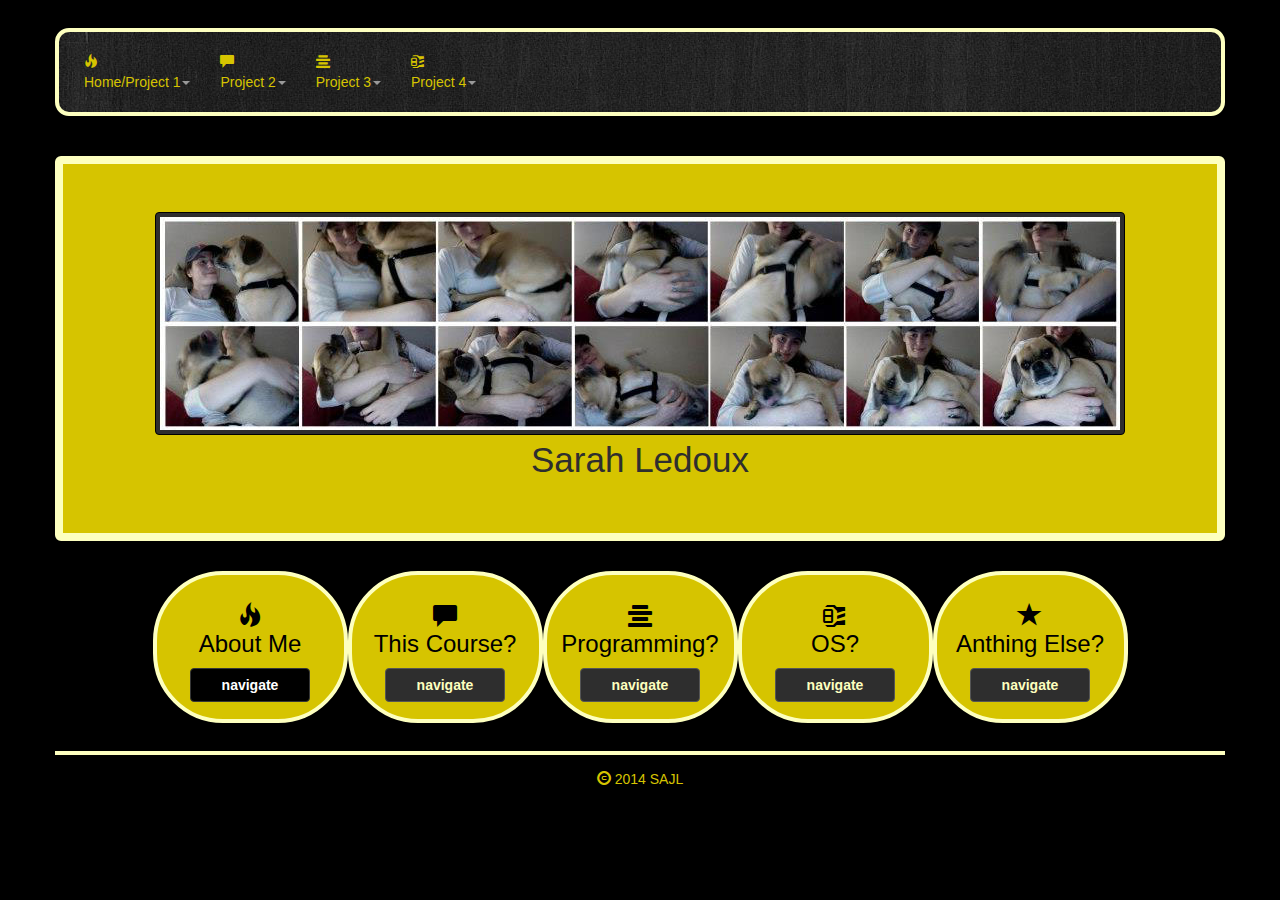
<file: p1/index.html>
<!doctype html>
<html lang="en">
  <head>
  <!--CSCIE15-Fall2014-Project1-LedouxSarah-->
    <meta charset="utf-8">
    <meta name="viewport" content="width=device-width, initial-scale=1.0">
    <title>Project 1</title>
    <link href="css/bootstrap.min.css" rel="stylesheet">
</head>
<body>
    <div class="container">

<!--Navigation Bar-->
    	<div class="row">
          <nav class="navbar navbar-warning navbar-inverse" role="navigation">
              <div class="navbar-header">
                <button type="button" class="navbar-toggle" data-toggle="collapse" data-target=".navbar-collapse">
                 <span class="glyphicon glyphicon-hand-down"></span>
                </button>
              </div>
              <div class="collapse navbar-collapse navbar-collapse">
                <ul class="nav navbar-nav">
                    <li class="dropdown"><a href="#" class="dropdown-toggle" data-toggle="dropdown"><span class="glyphicon glyphicon-fire"></span><br>Home/Project 1<b class="caret"></b></a>
                       <ul class="dropdown-menu">
                          <li><a href="https://github.com/SAJL/CSCIE15.git">Git</a></li>
                          <li><a href="http://sarahledoux.com/hes/cscie15/p1">Live URL</a></li>
                       </ul>
                     </li>
                    <li class="dropdown"><a href="#" class="dropdown-toggle" data-toggle="dropdown"><span class="glyphicon glyphicon-comment"></span><br>Project 2<b class="caret"></b></a>
                       <ul class="dropdown-menu">
                          <li><a href="#">Git</a></li>
                          <li><a href="#">Live URL</a></li>
                       </ul>
                    </li>
                     <li class="dropdown"><a href="#" class="dropdown-toggle" data-toggle="dropdown"><span class="glyphicon glyphicon-align-center"></span><br>Project 3<b class="caret"></b></a>
                       <ul class="dropdown-menu">
                          <li><a href="#">Git</a></li>
                          <li><a href="#">Live URL</a></li>
                       </ul>
                     </li>
                     <li class="dropdown"><a href="#" class="dropdown-toggle" data-toggle="dropdown"><span class="glyphicon glyphicon-compressed"></span><br>Project 4<b class="caret"></b></a>
                       <ul class="dropdown-menu">
                          <li><a href="#">Git</a></li>
                          <li><a href="#">Live URL</a></li>
                       </ul>
                     </li>
                </ul>
              </div>
            </nav>
        </div>

<!-- article text -->
		<article class="row"> 
        	<div class="col-xs-12"> <br>
            </div>
		</article>
        
        
<!--jumbotron-->
        <div class="row clearfix">
			<div class="jumbotron">
                	<img src="images/knishandme.jpg" alt="expand my mind" id="Knish!" class="img-responsive img-rounded img-middle img-thumbnail caption"><br>Sarah Ledoux</div></div>



<!-- Grid Thumbnail Navigation -->
<div class="clearfix visible-xs visible-sm visible-md visible-lg centered"></div>
        <div class="row clearfix">
          <div class="col-lg-1 col-centered"></div>
        
            <div class="col-md-2 col-sm-6 col-xs-12 thumbnail caption">
                        <h3><span id="me" class="glyphicon glyphicon-fire" rel="popover" data-title="Sarah Ledoux" data-content="Currently, I'm a Academic Technologist in higher ed in charge of support & training for faculty, staff & students for LMS. In a previous life, I was a general, pre to post, technician and editor at several documentary film houses."></span><br>About Me</h3>
       					<p><a href="http://sarahledoux.com/hes/cscie15/p1" class="active btn btn-warning">navigate</a></p>
          	</div>
            
            <div class="col-md-2 col-sm-6 col-xs-12 thumbnail caption">
                        <h3><span id="course" class="glyphicon glyphicon-comment" rel="popover" data-original-title="Taking this Course" data-content="I want to expand my knowledge of the Git community and development of applications so that I can better support, recommend and develop learning tools."></span><br>This Course?</h3>
                        <p><a href="http://sarahledoux.com/hes/cscie15/p1" class="btn btn-warning">navigate</a></p>
       	  </div>
            
            <div class="col-md-2 col-sm-6 col-xs-12 thumbnail caption">
                        <h3><span id="program" class="glyphicon glyphicon-align-center" rel="popover" data-original-title="Programming" data-content="I've done a lot of web design and implimention of programs, with minor tinkering, but nothing on a real scale. I did learn a litte of programming in edX classes for Ruby and Python"></span><br>Programming?</h3>
                        <p><a href="http://sarahledoux.com/hes/cscie15/p1" class="btn btn-warning">navigate</a></p>
          	</div>
            
          <div class="col-md-2 col-sm-6 col-xs-12 thumbnail caption">
                        <h3><span id="os" class="glyphicon glyphicon-compressed" rel="popover" data-original-title="what OS?" data-content="I'm primarily using a MAC"></span><br>OS?</h3>
                        <p><a href="http://sarahledoux.com/hes/cscie15/p1" class="btn btn-warning">navigate</a></p>
          	</div>

            <div class="col-md-2 col-sm-6 col-xs-12 thumbnail caption">
                        <h3><span id="anything" class="glyphicon glyphicon-star" rel="popover" data-original-title="Anything Else?" data-content="That's my dog, licking me and rolling like a mad man! He's awesome!"></span><br>Anthing Else?</h3>
                        <p><a href="http://sarahledoux.com/hes/cscie15/p1" class="btn btn-warning">navigate</a></p>
            </div>
            
        </div>

        
<!--footer-->
        <footer class="row">
               <p><span class="glyphicon glyphicon-copyright-mark"></span> 2014 SAJL</p>
        </footer>
        
        
	</div>
    
<!-- end container -->

<!-- javascript -->
  <script src="http://code.jquery.com/jquery-2.0.3.min.js"></script>
    <script src="js/tooltip.js"></script>
    <script src="js/popover.js"></script>
    <script src="js/bootstrap.min.js"></script>
  <script>
      $(function (){
         $("#me").popover({
		 placement:'top',
		 trigger: "hover"})
      });
      </script>
      <script>
      $(function (){
         $("#course").popover({
		 placement:'top',
		 trigger: "hover"})
      });
      </script>
      <script>
      $(function (){
         $("#program").popover({
		 placement:'top',
		 trigger: "hover"})
      });
      </script>
      <script>
      $(function (){
         $("#os").popover({
		 placement:'top',
		 trigger: "hover"})
      });
      </script>
      <script>
      $(function (){
         $("#anything").popover({
     placement:'top',
     trigger: "hover"})
      });
      </script>
</body>
</html>
</file>
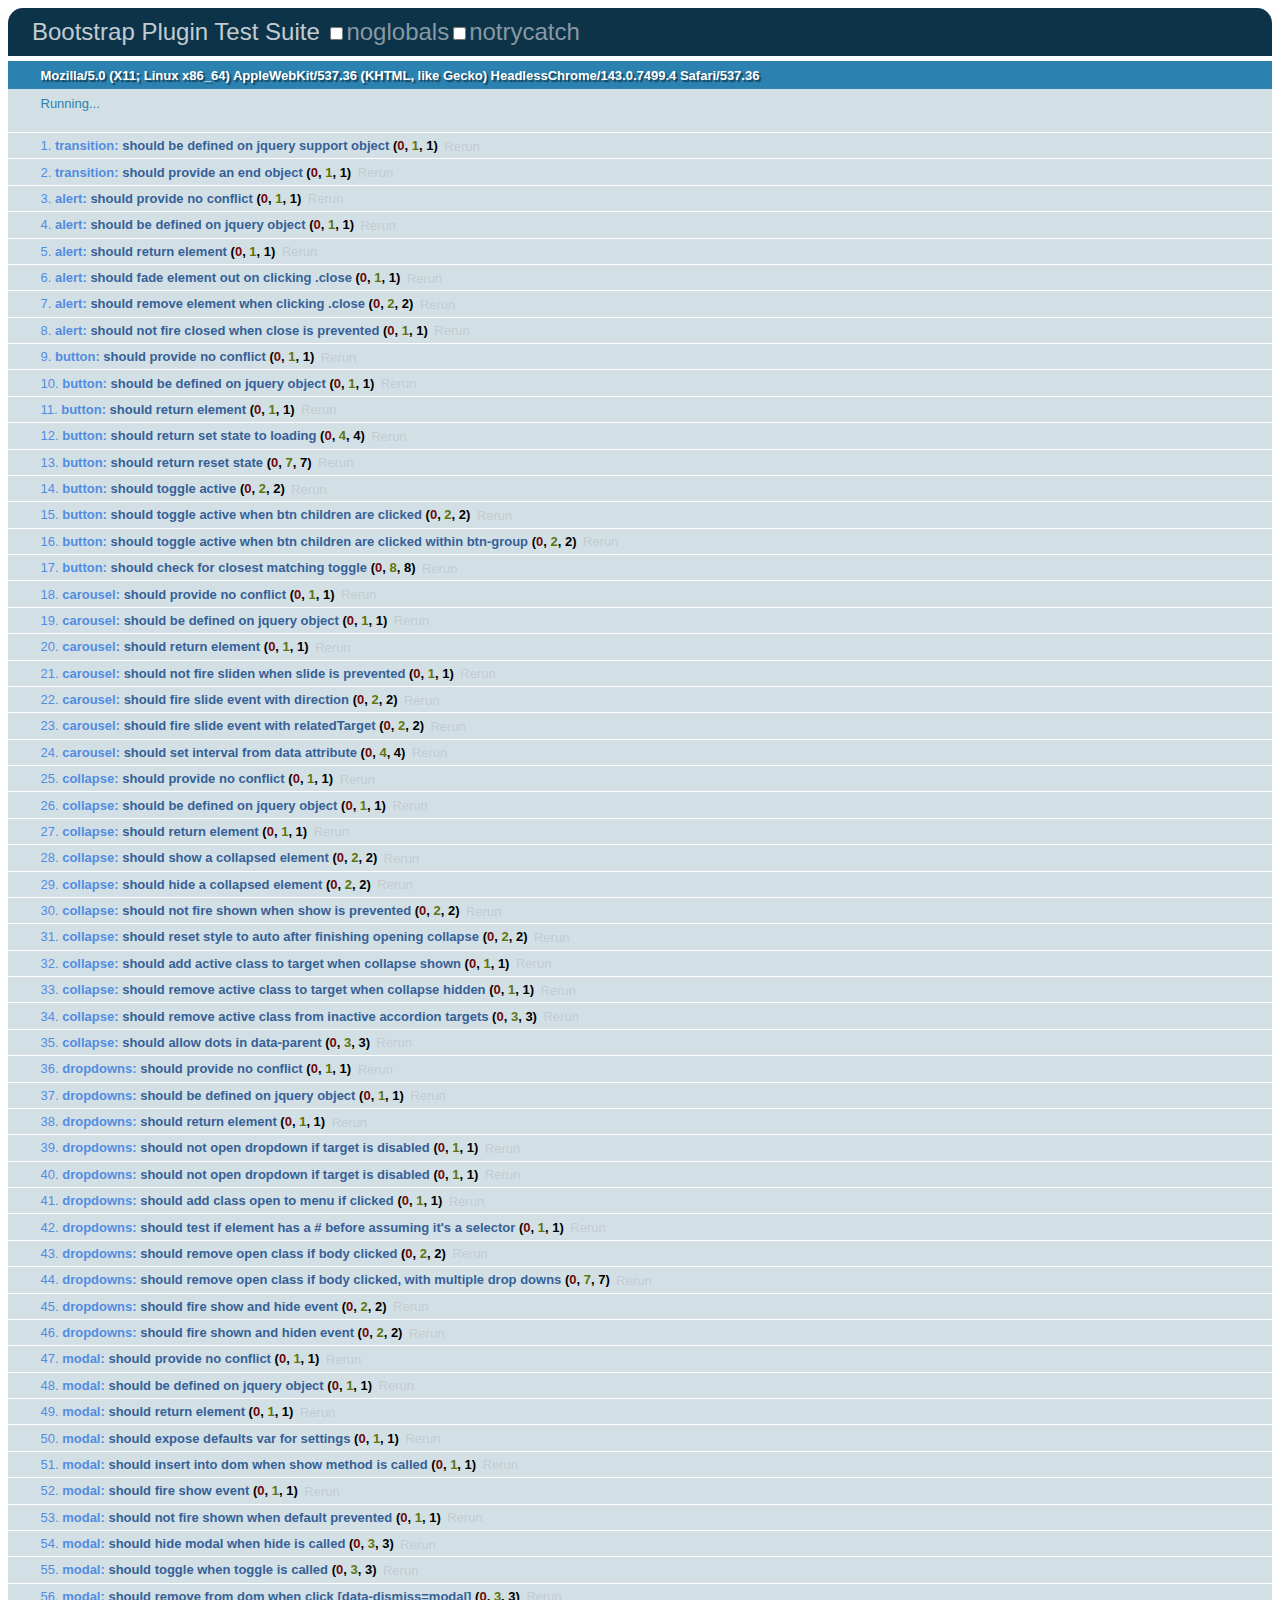
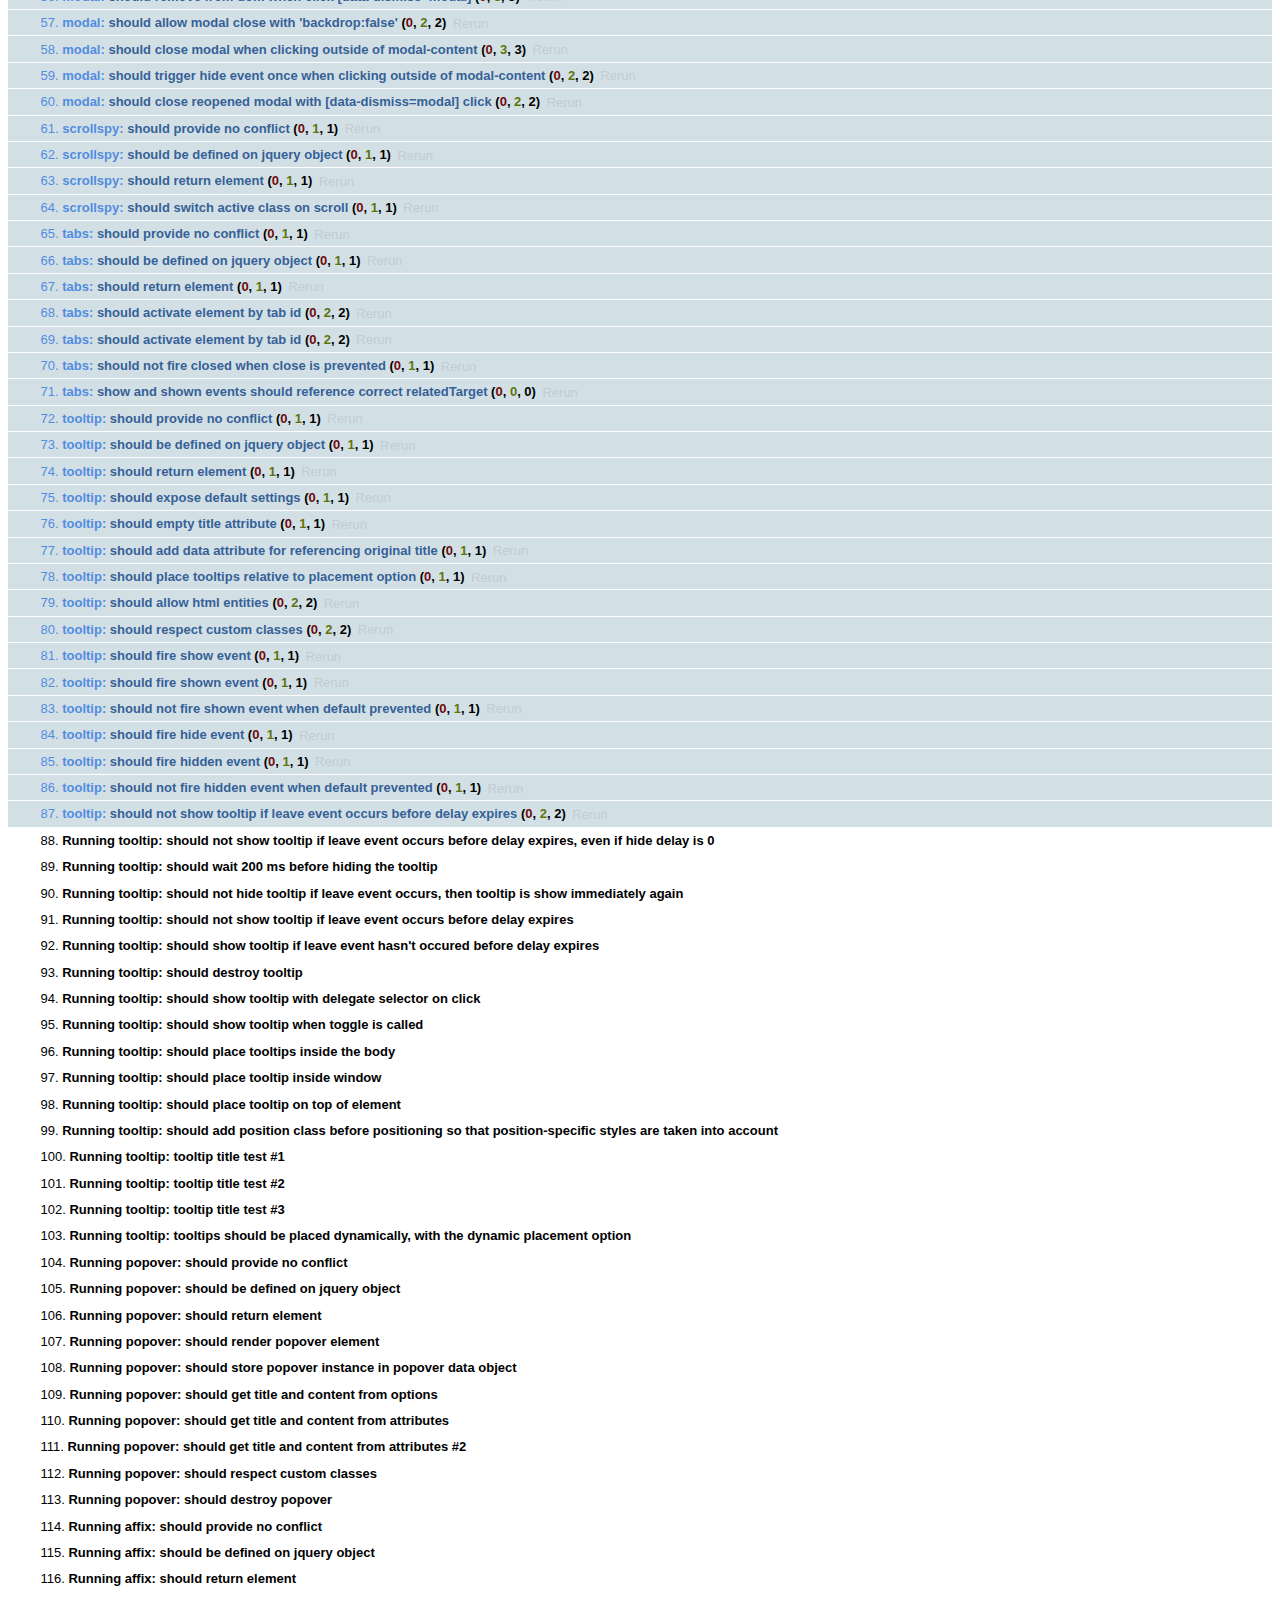
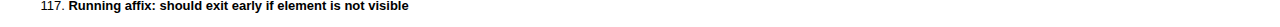
<file: js/tests/index.html>
<!DOCTYPE HTML>
<html>
<head>
  <title>Bootstrap Plugin Test Suite</title>

  <!-- jquery -->
  <!--<script src="http://code.jquery.com/jquery-1.7.min.js"></script>-->
  <script src="vendor/jquery.js"></script>

  <!-- qunit -->
  <link rel="stylesheet" href="vendor/qunit.css" media="screen">
  <script src="vendor/qunit.js"></script>

  <!--  plugin sources -->
  <script src="../../js/transition.js"></script>
  <script src="../../js/alert.js"></script>
  <script src="../../js/button.js"></script>
  <script src="../../js/carousel.js"></script>
  <script src="../../js/collapse.js"></script>
  <script src="../../js/dropdown.js"></script>
  <script src="../../js/modal.js"></script>
  <script src="../../js/scrollspy.js"></script>
  <script src="../../js/tab.js"></script>
  <script src="../../js/tooltip.js"></script>
  <script src="../../js/popover.js"></script>
  <script src="../../js/affix.js"></script>

  <!-- unit tests -->
  <script src="unit/transition.js"></script>
  <script src="unit/alert.js"></script>
  <script src="unit/button.js"></script>
  <script src="unit/carousel.js"></script>
  <script src="unit/collapse.js"></script>
  <script src="unit/dropdown.js"></script>
  <script src="unit/modal.js"></script>
  <script src="unit/scrollspy.js"></script>
  <script src="unit/tab.js"></script>
  <script src="unit/tooltip.js"></script>
  <script src="unit/popover.js"></script>
  <script src="unit/affix.js"></script>

</head>
<body>
  <div>
    <h1 id="qunit-header">Bootstrap Plugin Test Suite</h1>
    <h2 id="qunit-banner"></h2>
    <h2 id="qunit-userAgent"></h2>
    <ol id="qunit-tests"></ol>
    <div id="qunit-fixture"></div>
  </div>
</body>
</html>
</file>
<file: js/tests/vendor/qunit.css>
/**
 * QUnit - A JavaScript Unit Testing Framework
 *
 * http://docs.jquery.com/QUnit
 *
 * Copyright (c) 2012 John Resig, Jörn Zaefferer
 * Dual licensed under the MIT (MIT-LICENSE.txt)
 * or GPL (GPL-LICENSE.txt) licenses.
 */

/** Font Family and Sizes */

#qunit-tests, #qunit-header, #qunit-banner, #qunit-testrunner-toolbar, #qunit-userAgent, #qunit-testresult {
	font-family: "Helvetica Neue Light", "HelveticaNeue-Light", "Helvetica Neue", Calibri, Helvetica, Arial, sans-serif;
}

#qunit-testrunner-toolbar, #qunit-userAgent, #qunit-testresult, #qunit-tests li { font-size: small; }
#qunit-tests { font-size: smaller; }


/** Resets */

#qunit-tests, #qunit-tests ol, #qunit-header, #qunit-banner, #qunit-userAgent, #qunit-testresult {
	margin: 0;
	padding: 0;
}


/** Header */

#qunit-header {
	padding: 0.5em 0 0.5em 1em;

	color: #8699a4;
	background-color: #0d3349;

	font-size: 1.5em;
	line-height: 1em;
	font-weight: normal;

	border-radius: 15px 15px 0 0;
	-moz-border-radius: 15px 15px 0 0;
	-webkit-border-top-right-radius: 15px;
	-webkit-border-top-left-radius: 15px;
}

#qunit-header a {
	text-decoration: none;
	color: #c2ccd1;
}

#qunit-header a:hover,
#qunit-header a:focus {
	color: #fff;
}

#qunit-banner {
	height: 5px;
}

#qunit-testrunner-toolbar {
	padding: 0.5em 0 0.5em 2em;
	color: #5E740B;
	background-color: #eee;
}

#qunit-userAgent {
	padding: 0.5em 0 0.5em 2.5em;
	background-color: #2b81af;
	color: #fff;
	text-shadow: rgba(0, 0, 0, 0.5) 2px 2px 1px;
}


/** Tests: Pass/Fail */

#qunit-tests {
	list-style-position: inside;
}

#qunit-tests li {
	padding: 0.4em 0.5em 0.4em 2.5em;
	border-bottom: 1px solid #fff;
	list-style-position: inside;
}

#qunit-tests.hidepass li.pass, #qunit-tests.hidepass li.running  {
	display: none;
}

#qunit-tests li strong {
	cursor: pointer;
}

#qunit-tests li a {
	padding: 0.5em;
	color: #c2ccd1;
	text-decoration: none;
}
#qunit-tests li a:hover,
#qunit-tests li a:focus {
	color: #000;
}

#qunit-tests ol {
	margin-top: 0.5em;
	padding: 0.5em;

	background-color: #fff;

	border-radius: 15px;
	-moz-border-radius: 15px;
	-webkit-border-radius: 15px;

	box-shadow: inset 0px 2px 13px #999;
	-moz-box-shadow: inset 0px 2px 13px #999;
	-webkit-box-shadow: inset 0px 2px 13px #999;
}

#qunit-tests table {
	border-collapse: collapse;
	margin-top: .2em;
}

#qunit-tests th {
	text-align: right;
	vertical-align: top;
	padding: 0 .5em 0 0;
}

#qunit-tests td {
	vertical-align: top;
}

#qunit-tests pre {
	margin: 0;
	white-space: pre-wrap;
	word-wrap: break-word;
}

#qunit-tests del {
	background-color: #e0f2be;
	color: #374e0c;
	text-decoration: none;
}

#qunit-tests ins {
	background-color: #ffcaca;
	color: #500;
	text-decoration: none;
}

/*** Test Counts */

#qunit-tests b.counts                       { color: black; }
#qunit-tests b.passed                       { color: #5E740B; }
#qunit-tests b.failed                       { color: #710909; }

#qunit-tests li li {
	margin: 0.5em;
	padding: 0.4em 0.5em 0.4em 0.5em;
	background-color: #fff;
	border-bottom: none;
	list-style-position: inside;
}

/*** Passing Styles */

#qunit-tests li li.pass {
	color: #5E740B;
	background-color: #fff;
	border-left: 26px solid #C6E746;
}

#qunit-tests .pass                          { color: #528CE0; background-color: #D2E0E6; }
#qunit-tests .pass .test-name               { color: #366097; }

#qunit-tests .pass .test-actual,
#qunit-tests .pass .test-expected           { color: #999999; }

#qunit-banner.qunit-pass                    { background-color: #C6E746; }

/*** Failing Styles */

#qunit-tests li li.fail {
	color: #710909;
	background-color: #fff;
	border-left: 26px solid #EE5757;
	white-space: pre;
}

#qunit-tests > li:last-child {
	border-radius: 0 0 15px 15px;
	-moz-border-radius: 0 0 15px 15px;
	-webkit-border-bottom-right-radius: 15px;
	-webkit-border-bottom-left-radius: 15px;
}

#qunit-tests .fail                          { color: #000000; background-color: #EE5757; }
#qunit-tests .fail .test-name,
#qunit-tests .fail .module-name             { color: #000000; }

#qunit-tests .fail .test-actual             { color: #EE5757; }
#qunit-tests .fail .test-expected           { color: green;   }

#qunit-banner.qunit-fail                    { background-color: #EE5757; }


/** Result */

#qunit-testresult {
	padding: 0.5em 0.5em 0.5em 2.5em;

	color: #2b81af;
	background-color: #D2E0E6;

	border-bottom: 1px solid white;
}

/** Fixture */

#qunit-fixture {
	position: absolute;
	top: -10000px;
	left: -10000px;
}

/** Runoff */

#qunit-fixture {
  display:none;
}
</file>
